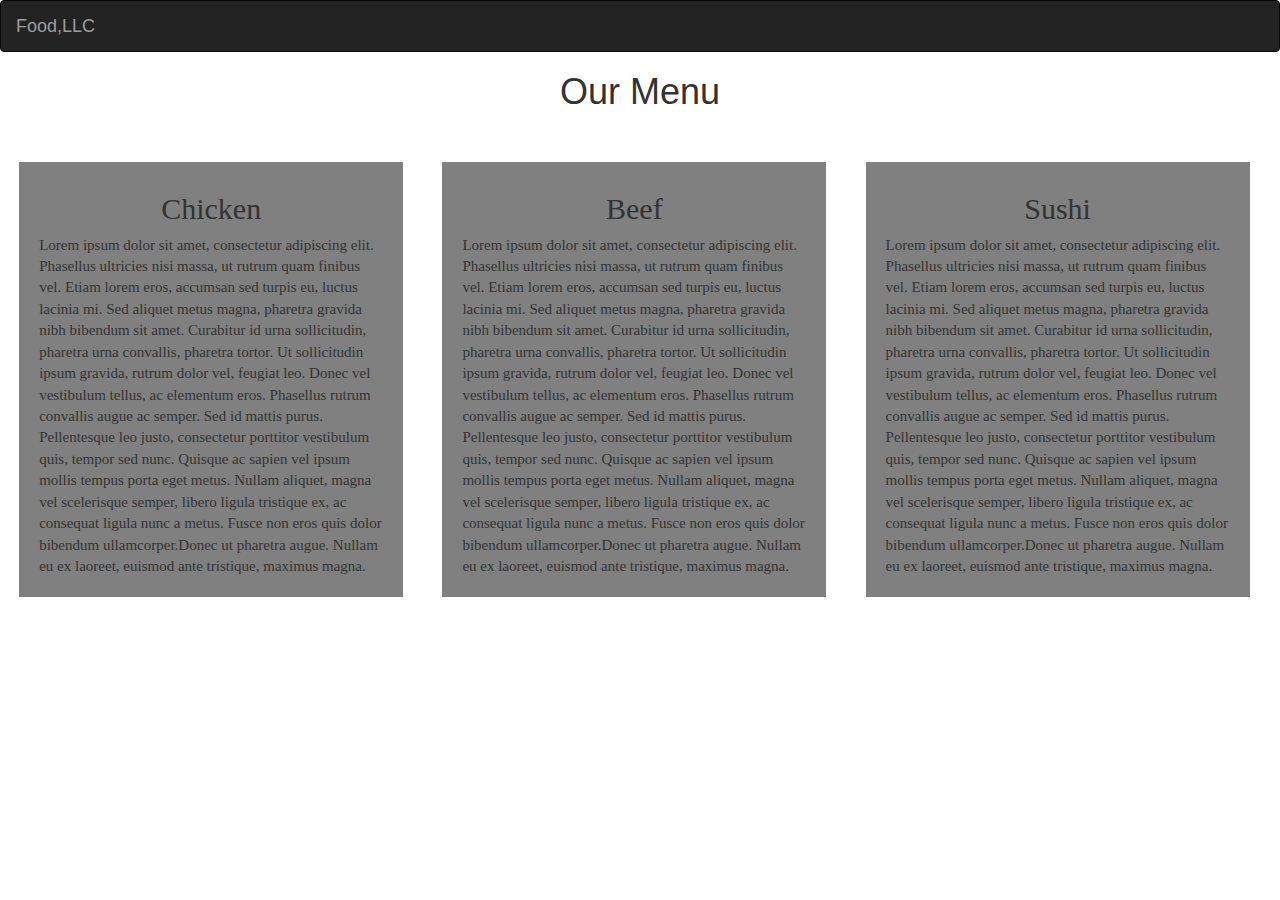
<file: index.html>
<!DOCTYPE html>
<html lang="en">
 <head>
     <meta charset=utf-8>
     <title>assignment</title>
     <link rel="stylesheet" href="new.css">
     <meta charset="utf-8">
     <meta name="viewport" content="width=device-width, initial-scale=1">
     <link rel="stylesheet" href="https://maxcdn.bootstrapcdn.com/bootstrap/3.4.1/css/bootstrap.min.css">
     <script src="https://ajax.googleapis.com/ajax/libs/jquery/3.5.1/jquery.min.js"></script>
     <script src="https://maxcdn.bootstrapcdn.com/bootstrap/3.4.1/js/bootstrap.min.js"></script>
 </head>
 <body>
     <nav class="navbar navbar-inverse">
  <div class="container-fluid">
    <div class="navbar-header">
      <button type="button" class="navbar-toggle collapsed visible-xs" data-toggle="collapse" data-target="#myNavbar">
        <span class="icon-bar"></span>
        <span class="icon-bar"></span>
        <span class="icon-bar"></span>                        
      </button>
      <a class="navbar-brand" href="#">Food,LLC</a>
    </div>
    <div class="collapse navbar-collapse" id="myNavbar">
      <ul class="nav navbar-nav">
        <li><a href="#chicken" class="visible-xs">Chicken</a></li>
        <li><a href="#beef" class="visible-xs">Beef</a></li>
        <li><a href="#sushi" class="visible-xs" >Sushi</a></li>
      </ul>
    </div>
  </div>
</nav>
     <h1>Our Menu</h1>
     <section class="col-3 col-m-5 col-s-11" id="chicken">
         <h2>Chicken</h2>
         <p>Lorem ipsum dolor sit amet, consectetur adipiscing elit. Phasellus ultricies nisi massa, ut rutrum quam finibus vel. Etiam lorem eros, accumsan sed turpis eu, luctus lacinia mi. Sed aliquet metus magna, pharetra gravida nibh bibendum sit amet. Curabitur id urna sollicitudin, pharetra urna convallis, pharetra tortor. Ut sollicitudin ipsum gravida, rutrum dolor vel, feugiat leo. Donec vel vestibulum tellus, ac elementum eros. Phasellus rutrum convallis augue ac semper. Sed id mattis purus. Pellentesque leo justo, consectetur porttitor vestibulum quis, tempor sed nunc. Quisque ac sapien vel ipsum mollis tempus porta eget metus. Nullam aliquet, magna vel scelerisque semper, libero ligula tristique ex, ac consequat ligula nunc a metus. Fusce non eros quis dolor bibendum ullamcorper.Donec ut pharetra augue. Nullam eu ex laoreet, euismod ante tristique, maximus magna.</p>     
     </section>
     <section class="col-3 col-m-5 col-s-11" id="beef">
         <h2>Beef</h2>
         <p>Lorem ipsum dolor sit amet, consectetur adipiscing elit. Phasellus ultricies nisi massa, ut rutrum quam finibus vel. Etiam lorem eros, accumsan sed turpis eu, luctus lacinia mi. Sed aliquet metus magna, pharetra gravida nibh bibendum sit amet. Curabitur id urna sollicitudin, pharetra urna convallis, pharetra tortor. Ut sollicitudin ipsum gravida, rutrum dolor vel, feugiat leo. Donec vel vestibulum tellus, ac elementum eros. Phasellus rutrum convallis augue ac semper. Sed id mattis purus. Pellentesque leo justo, consectetur porttitor vestibulum quis, tempor sed nunc. Quisque ac sapien vel ipsum mollis tempus porta eget metus. Nullam aliquet, magna vel scelerisque semper, libero ligula tristique ex, ac consequat ligula nunc a metus. Fusce non eros quis dolor bibendum ullamcorper.Donec ut pharetra augue. Nullam eu ex laoreet, euismod ante tristique, maximus magna.</p>
     </section>
     <section class="col-3 col-m-11 col-s-11" id="sushi">
         <h2>Sushi</h2>
         <p>Lorem ipsum dolor sit amet, consectetur adipiscing elit. Phasellus ultricies nisi massa, ut rutrum quam finibus vel. Etiam lorem eros, accumsan sed turpis eu, luctus lacinia mi. Sed aliquet metus magna, pharetra gravida nibh bibendum sit amet. Curabitur id urna sollicitudin, pharetra urna convallis, pharetra tortor. Ut sollicitudin ipsum gravida, rutrum dolor vel, feugiat leo. Donec vel vestibulum tellus, ac elementum eros. Phasellus rutrum convallis augue ac semper. Sed id mattis purus. Pellentesque leo justo, consectetur porttitor vestibulum quis, tempor sed nunc. Quisque ac sapien vel ipsum mollis tempus porta eget metus. Nullam aliquet, magna vel scelerisque semper, libero ligula tristique ex, ac consequat ligula nunc a metus. Fusce non eros quis dolor bibendum ullamcorper.Donec ut pharetra augue. Nullam eu ex laoreet, euismod ante tristique, maximus magna.</p>
     </section>
 </body>
</file>
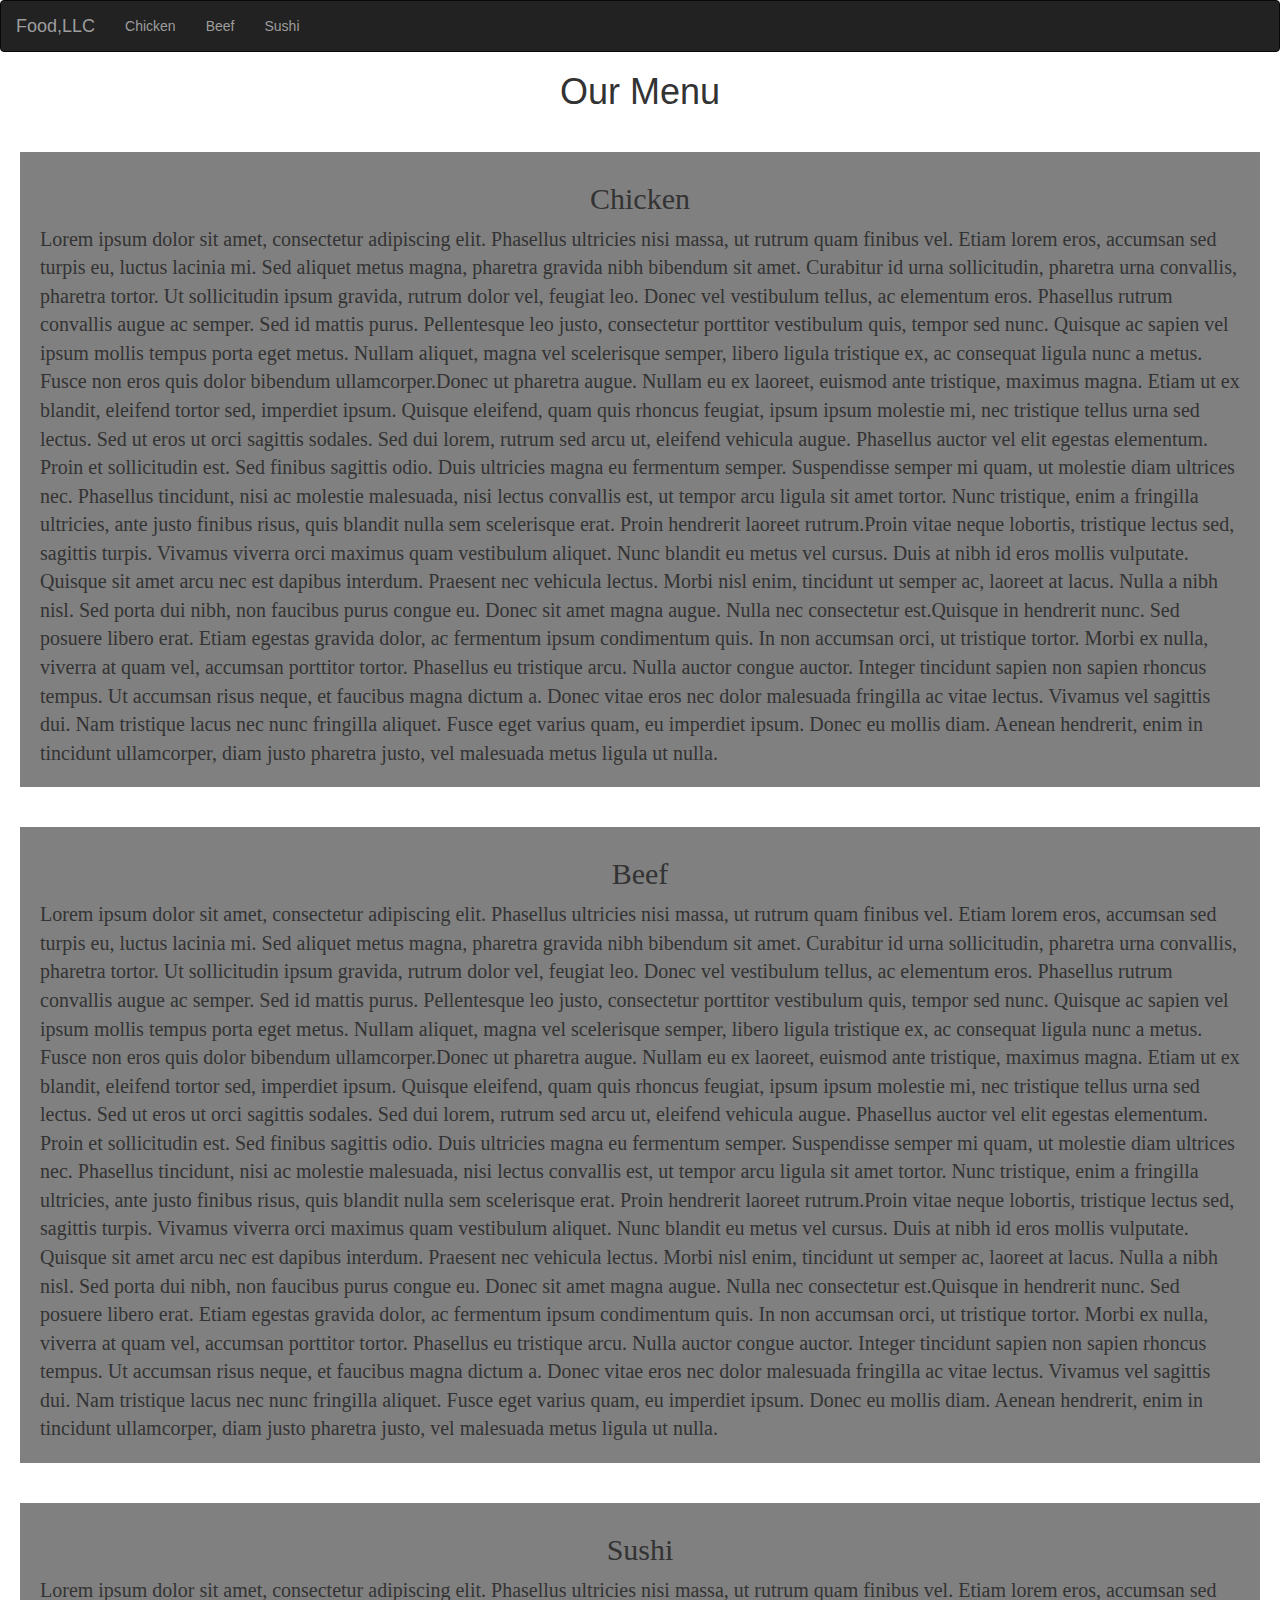
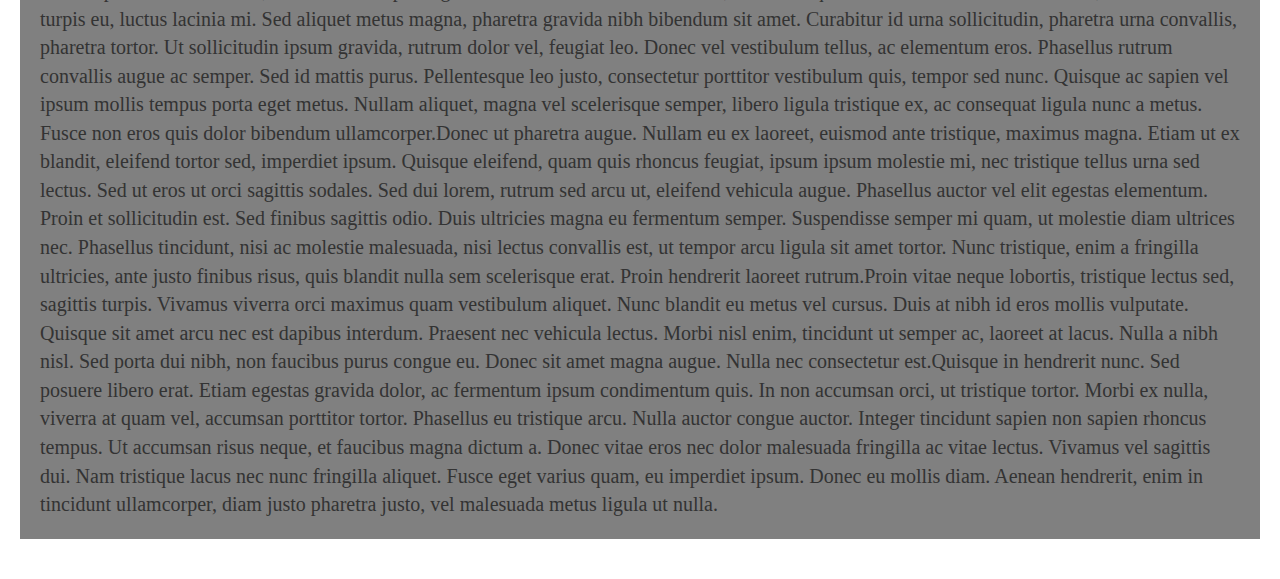
<file: mod3_solution/index.html>
<!DOCTYPE html>
<html lang="en">
 <head>
     <meta charset=utf-8>
     <title>assignment</title>
     <link rel="stylesheet" href="new.css">
     <meta charset="utf-8">
     <meta name="viewport" content="width=device-width, initial-scale=1">
     <link rel="stylesheet" href="https://maxcdn.bootstrapcdn.com/bootstrap/3.4.1/css/bootstrap.min.css">
     <script src="https://ajax.googleapis.com/ajax/libs/jquery/3.5.1/jquery.min.js"></script>
     <script src="https://maxcdn.bootstrapcdn.com/bootstrap/3.4.1/js/bootstrap.min.js"></script>
 </head>
 <body>
     <nav class="navbar navbar-inverse">
  <div class="container-fluid">
    <div class="navbar-header">
      <button type="button" class="navbar-toggle" data-toggle="collapse" data-target="#myNavbar">
        <span class="icon-bar"></span>
        <span class="icon-bar"></span>
        <span class="icon-bar"></span>                        
      </button>
      <a class="navbar-brand" href="#">Food,LLC</a>
    </div>
    <div class="collapse navbar-collapse" id="myNavbar">
      <ul class="nav navbar-nav">
        <li><a href="#chicken">Chicken</a></li>
        <li><a href="#beef">Beef</a></li>
        <li><a href="#sushi">Sushi</a></li>
      </ul>
    </div>
  </div>
</nav>
     <h1>Our Menu</h1>
     <section id="chicken">
         <h2>Chicken</h2>
         <p>Lorem ipsum dolor sit amet, consectetur adipiscing elit. Phasellus ultricies nisi massa, ut rutrum quam finibus vel. Etiam lorem eros, accumsan sed turpis eu, luctus lacinia mi. Sed aliquet metus magna, pharetra gravida nibh bibendum sit amet. Curabitur id urna sollicitudin, pharetra urna convallis, pharetra tortor. Ut sollicitudin ipsum gravida, rutrum dolor vel, feugiat leo. Donec vel vestibulum tellus, ac elementum eros. Phasellus rutrum convallis augue ac semper. Sed id mattis purus. Pellentesque leo justo, consectetur porttitor vestibulum quis, tempor sed nunc. Quisque ac sapien vel ipsum mollis tempus porta eget metus. Nullam aliquet, magna vel scelerisque semper, libero ligula tristique ex, ac consequat ligula nunc a metus. Fusce non eros quis dolor bibendum ullamcorper.Donec ut pharetra augue. Nullam eu ex laoreet, euismod ante tristique, maximus magna. Etiam ut ex blandit, eleifend tortor sed, imperdiet ipsum. Quisque eleifend, quam quis rhoncus feugiat, ipsum ipsum molestie mi, nec tristique tellus urna sed lectus. Sed ut eros ut orci sagittis sodales. Sed dui lorem, rutrum sed arcu ut, eleifend vehicula augue. Phasellus auctor vel elit egestas elementum. Proin et sollicitudin est. Sed finibus sagittis odio. Duis ultricies magna eu fermentum semper. Suspendisse semper mi quam, ut molestie diam ultrices nec. Phasellus tincidunt, nisi ac molestie malesuada, nisi lectus convallis est, ut tempor arcu ligula sit amet tortor. Nunc tristique, enim a fringilla ultricies, ante justo finibus risus, quis blandit nulla sem scelerisque erat. Proin hendrerit laoreet rutrum.Proin vitae neque lobortis, tristique lectus sed, sagittis turpis. Vivamus viverra orci maximus quam vestibulum aliquet. Nunc blandit eu metus vel cursus. Duis at nibh id eros mollis vulputate. Quisque sit amet arcu nec est dapibus interdum. Praesent nec vehicula lectus. Morbi nisl enim, tincidunt ut semper ac, laoreet at lacus. Nulla a nibh nisl. Sed porta dui nibh, non faucibus purus congue eu. Donec sit amet magna augue. Nulla nec consectetur est.Quisque in hendrerit nunc. Sed posuere libero erat. Etiam egestas gravida dolor, ac fermentum ipsum condimentum quis. In non accumsan orci, ut tristique tortor. Morbi ex nulla, viverra at quam vel, accumsan porttitor tortor. Phasellus eu tristique arcu. Nulla auctor congue auctor. Integer tincidunt sapien non sapien rhoncus tempus. Ut accumsan risus neque, et faucibus magna dictum a. Donec vitae eros nec dolor malesuada fringilla ac vitae lectus. Vivamus vel sagittis dui. Nam tristique lacus nec nunc fringilla aliquet. Fusce eget varius quam, eu imperdiet ipsum. Donec eu mollis diam. Aenean hendrerit, enim in tincidunt ullamcorper, diam justo pharetra justo, vel malesuada metus ligula ut nulla.</p>     
     </section>
     <section id="beef">
         <h2>Beef</h2>
         <p>Lorem ipsum dolor sit amet, consectetur adipiscing elit. Phasellus ultricies nisi massa, ut rutrum quam finibus vel. Etiam lorem eros, accumsan sed turpis eu, luctus lacinia mi. Sed aliquet metus magna, pharetra gravida nibh bibendum sit amet. Curabitur id urna sollicitudin, pharetra urna convallis, pharetra tortor. Ut sollicitudin ipsum gravida, rutrum dolor vel, feugiat leo. Donec vel vestibulum tellus, ac elementum eros. Phasellus rutrum convallis augue ac semper. Sed id mattis purus. Pellentesque leo justo, consectetur porttitor vestibulum quis, tempor sed nunc. Quisque ac sapien vel ipsum mollis tempus porta eget metus. Nullam aliquet, magna vel scelerisque semper, libero ligula tristique ex, ac consequat ligula nunc a metus. Fusce non eros quis dolor bibendum ullamcorper.Donec ut pharetra augue. Nullam eu ex laoreet, euismod ante tristique, maximus magna. Etiam ut ex blandit, eleifend tortor sed, imperdiet ipsum. Quisque eleifend, quam quis rhoncus feugiat, ipsum ipsum molestie mi, nec tristique tellus urna sed lectus. Sed ut eros ut orci sagittis sodales. Sed dui lorem, rutrum sed arcu ut, eleifend vehicula augue. Phasellus auctor vel elit egestas elementum. Proin et sollicitudin est. Sed finibus sagittis odio. Duis ultricies magna eu fermentum semper. Suspendisse semper mi quam, ut molestie diam ultrices nec. Phasellus tincidunt, nisi ac molestie malesuada, nisi lectus convallis est, ut tempor arcu ligula sit amet tortor. Nunc tristique, enim a fringilla ultricies, ante justo finibus risus, quis blandit nulla sem scelerisque erat. Proin hendrerit laoreet rutrum.Proin vitae neque lobortis, tristique lectus sed, sagittis turpis. Vivamus viverra orci maximus quam vestibulum aliquet. Nunc blandit eu metus vel cursus. Duis at nibh id eros mollis vulputate. Quisque sit amet arcu nec est dapibus interdum. Praesent nec vehicula lectus. Morbi nisl enim, tincidunt ut semper ac, laoreet at lacus. Nulla a nibh nisl. Sed porta dui nibh, non faucibus purus congue eu. Donec sit amet magna augue. Nulla nec consectetur est.Quisque in hendrerit nunc. Sed posuere libero erat. Etiam egestas gravida dolor, ac fermentum ipsum condimentum quis. In non accumsan orci, ut tristique tortor. Morbi ex nulla, viverra at quam vel, accumsan porttitor tortor. Phasellus eu tristique arcu. Nulla auctor congue auctor. Integer tincidunt sapien non sapien rhoncus tempus. Ut accumsan risus neque, et faucibus magna dictum a. Donec vitae eros nec dolor malesuada fringilla ac vitae lectus. Vivamus vel sagittis dui. Nam tristique lacus nec nunc fringilla aliquet. Fusce eget varius quam, eu imperdiet ipsum. Donec eu mollis diam. Aenean hendrerit, enim in tincidunt ullamcorper, diam justo pharetra justo, vel malesuada metus ligula ut nulla.</p>
     </section>
     <section id="sushi">
         <h2>Sushi</h2>
         <p>Lorem ipsum dolor sit amet, consectetur adipiscing elit. Phasellus ultricies nisi massa, ut rutrum quam finibus vel. Etiam lorem eros, accumsan sed turpis eu, luctus lacinia mi. Sed aliquet metus magna, pharetra gravida nibh bibendum sit amet. Curabitur id urna sollicitudin, pharetra urna convallis, pharetra tortor. Ut sollicitudin ipsum gravida, rutrum dolor vel, feugiat leo. Donec vel vestibulum tellus, ac elementum eros. Phasellus rutrum convallis augue ac semper. Sed id mattis purus. Pellentesque leo justo, consectetur porttitor vestibulum quis, tempor sed nunc. Quisque ac sapien vel ipsum mollis tempus porta eget metus. Nullam aliquet, magna vel scelerisque semper, libero ligula tristique ex, ac consequat ligula nunc a metus. Fusce non eros quis dolor bibendum ullamcorper.Donec ut pharetra augue. Nullam eu ex laoreet, euismod ante tristique, maximus magna. Etiam ut ex blandit, eleifend tortor sed, imperdiet ipsum. Quisque eleifend, quam quis rhoncus feugiat, ipsum ipsum molestie mi, nec tristique tellus urna sed lectus. Sed ut eros ut orci sagittis sodales. Sed dui lorem, rutrum sed arcu ut, eleifend vehicula augue. Phasellus auctor vel elit egestas elementum. Proin et sollicitudin est. Sed finibus sagittis odio. Duis ultricies magna eu fermentum semper. Suspendisse semper mi quam, ut molestie diam ultrices nec. Phasellus tincidunt, nisi ac molestie malesuada, nisi lectus convallis est, ut tempor arcu ligula sit amet tortor. Nunc tristique, enim a fringilla ultricies, ante justo finibus risus, quis blandit nulla sem scelerisque erat. Proin hendrerit laoreet rutrum.Proin vitae neque lobortis, tristique lectus sed, sagittis turpis. Vivamus viverra orci maximus quam vestibulum aliquet. Nunc blandit eu metus vel cursus. Duis at nibh id eros mollis vulputate. Quisque sit amet arcu nec est dapibus interdum. Praesent nec vehicula lectus. Morbi nisl enim, tincidunt ut semper ac, laoreet at lacus. Nulla a nibh nisl. Sed porta dui nibh, non faucibus purus congue eu. Donec sit amet magna augue. Nulla nec consectetur est.Quisque in hendrerit nunc. Sed posuere libero erat. Etiam egestas gravida dolor, ac fermentum ipsum condimentum quis. In non accumsan orci, ut tristique tortor. Morbi ex nulla, viverra at quam vel, accumsan porttitor tortor. Phasellus eu tristique arcu. Nulla auctor congue auctor. Integer tincidunt sapien non sapien rhoncus tempus. Ut accumsan risus neque, et faucibus magna dictum a. Donec vitae eros nec dolor malesuada fringilla ac vitae lectus. Vivamus vel sagittis dui. Nam tristique lacus nec nunc fringilla aliquet. Fusce eget varius quam, eu imperdiet ipsum. Donec eu mollis diam. Aenean hendrerit, enim in tincidunt ullamcorper, diam justo pharetra justo, vel malesuada metus ligula ut nulla.</p>
     </section>
 </body>
</file>
<file: new.css>
h1{
    text-align: center;
}
h2{
    text-align: center;
    margin-bottom: 2px;
    font-weight: bold;
}
section{
    background-color: gray;
    padding: 10px 20px;
    margin: 40px 20px;
    font-family: cursive;
}
nav {
    position: fixed;
    margin-top: 0px;
}

a {
    text-align: center;
}

p {
    font-size: 15px;
}
section{
    width: 28%;
    float: left;
    margin-left: 1.5%
}
@media(min-width:768px) and (max-width:991px) {
  /* For tablets: */
  .col-m-3 {width: 25%;}
  .col-m-4 {width: 33.33%;}
  .col-m-5 {width: 46.5%;}
  .col-m-6 {width: 50%;}
  .col-m-10 {width: 83.33%;}
  .col-m-11 {width: 96%;}
  .col-m-12 {width: 100%;}
}
@media(max-width:767px) {
  /* For mobiles: */
  .col-s-3 {width: 25%;}
  .col-s-4 {width: 33.33%;}
  .col-s-5 {width: 41.66%;}
  .col-s-6 {width: 50%;}
  .col-s-10 {width: 83.33%;}
  .col-s-11 {width: 96%;}
  .col-s-12 {width: 100%;}
}

@media(min-width: 992px) {
  /* For desktop: */
  .col-3 {width: 30%;}
  .col-4 {width: 33.33%;}
  .col-5 {width: 41.66%;}
  .col-6 {width: 50%;}
  .col-10 {width: 83.33%;}
  .col-11 {width: 90%;}
  .col-12 {width: 100%;}
}
</file>
<file: mod3_solution/new.css>
h1{
    text-align: center;
}
h2{
    text-align: center;
    margin-bottom: 2px;
    font-weight: bold;
}
section{
    background-color: gray;
    padding: 10px 20px;
    margin: 40px 20px;
    font-family: cursive;
}
nav {
    position: fixed;
    margin-top: 0px;
}

a {
    text-align: center;
}

p {
    font-size: 20px;
}
</file>
